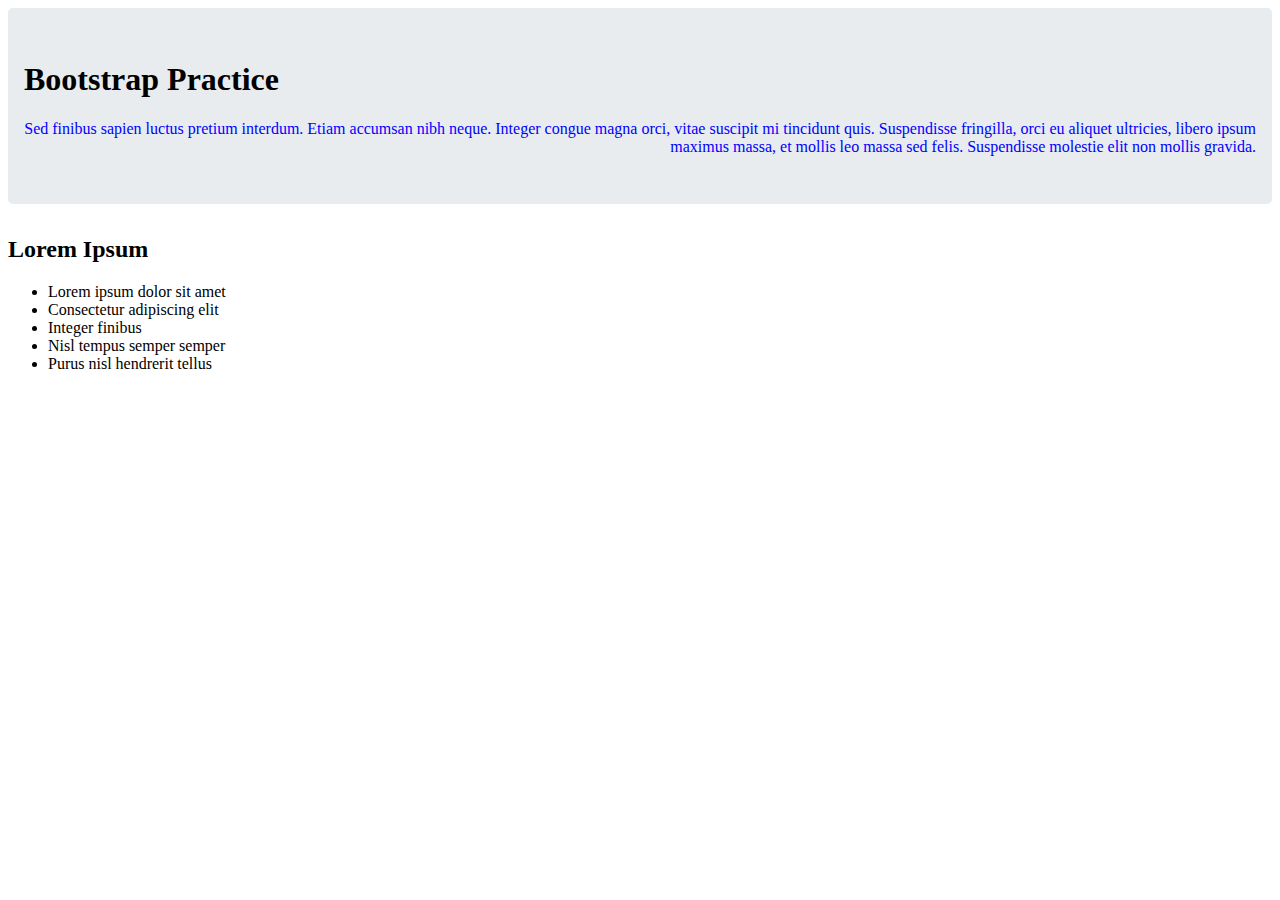
<file: websites/bootstrap.html>
<!DOCTYPE html>
<html>
  <head>
    <meta charset="utf-8">
    <link rel="stylesheet" type="text/css" href="css/last.css">
    <title>Bootstrap Practice</title>
  </head>
  <body>
      <div class="container">
          <div class="jumbotron">
    <h1>Bootstrap Practice</h1>
    <p>Sed finibus sapien luctus pretium interdum. Etiam accumsan nibh neque.
         Integer congue magna orci, vitae suscipit mi tincidunt quis. Suspendisse fringilla, orci eu
          aliquet ultricies, libero ipsum maximus massa, et mollis leo massa sed felis. Suspendisse 
          molestie elit non mollis gravida.</p>
          </div>
    <h2>Lorem Ipsum</h2>
    <ul>
      <li>Lorem ipsum dolor sit amet</li>
      <li>Consectetur adipiscing elit</li>
      <li>Integer finibus</li>
      <li>Nisl tempus semper semper</li>
      <li>Purus nisl hendrerit tellus</li>
    </ul>
</body>
</html>
</file>
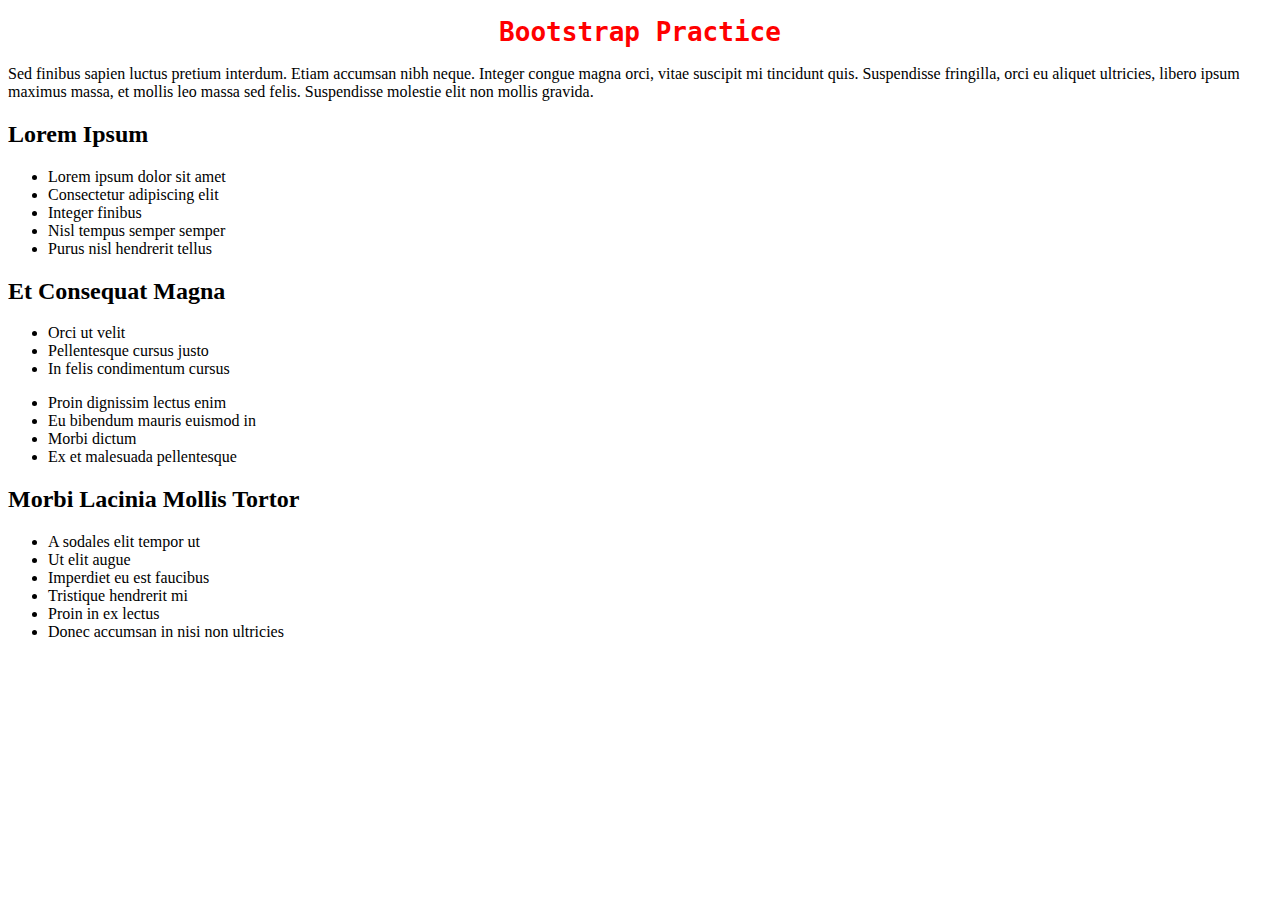
<file: websites/secondary.html>
<!DOCTYPE html>
<html>
  <head>
    <meta charset="UTF-8">
    <link rel ="stylesheet" type="text/css" href="css/secondary.css">
    <title>Bootstrap Practice</title>

  </head>
  <body>
    <h1>Bootstrap Practice</h1>
    <p>Sed finibus sapien luctus pretium interdum. Etiam accumsan nibh neque. Integer congue magna orci, vitae suscipit mi tincidunt quis. Suspendisse fringilla, orci eu aliquet ultricies, libero ipsum maximus massa, et mollis leo massa sed felis. Suspendisse molestie elit non mollis gravida.</p>
    <h2>Lorem Ipsum</h2>
    <ul>
      <li>Lorem ipsum dolor sit amet</li>
      <li>Consectetur adipiscing elit</li>
      <li>Integer finibus</li>
      <li>Nisl tempus semper semper</li>
      <li>Purus nisl hendrerit tellus</li>
    </ul>
    <h2>Et Consequat Magna</h2>
    <ul>
      <li>Orci ut velit</li>
      <li>Pellentesque cursus justo</li>
      <li>In felis condimentum cursus</li>
    </ul>
    <ul>
      <li>Proin dignissim lectus enim</li>
      <li>Eu bibendum mauris euismod in</li>
      <li>Morbi dictum</li>
      <li>Ex et malesuada pellentesque</li>
    </ul>
    <h2>Morbi Lacinia Mollis Tortor</h2>
    <ul>
      <li>A sodales elit tempor ut</li>
      <li>Ut elit augue</li>
      <li>Imperdiet eu est faucibus</li>
      <li>Tristique hendrerit mi</li>
      <li>Proin in ex lectus</li>
      <li>Donec accumsan in nisi non ultricies</li>
    </ul>
  </body>
</html>
</file>
<file: websites/css/last.css>
.jumbotron {
    padding: 2rem 1rem;
    margin-bottom: 2rem;
    background-color: #e9ecef;
    border-radius: 0.3rem;
  }
p {
    color:blue;
    text-align: right;
}
</file>
<file: websites/css/secondary.css>
h1 {
    color: red;
    text-align: center;
    font-family: monospace;
  }
</file>
